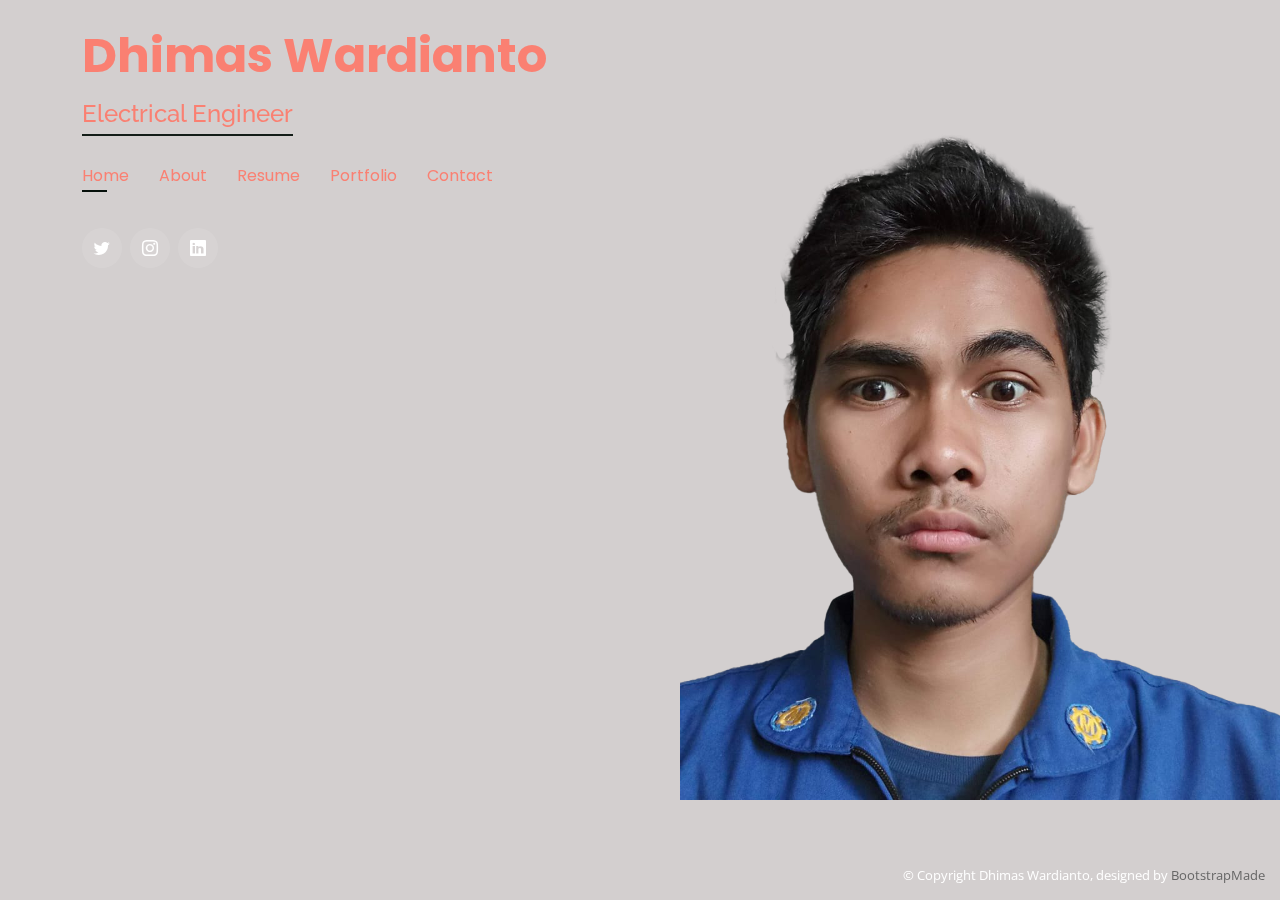
<file: index.html>
<!DOCTYPE html>
<html lang="en">

<head>
  <meta charset="utf-8">
  <meta content="width=device-width, initial-scale=1.0" name="viewport">

  <title>Dhimas Wardianto</title>
  <meta content="" name="description">
  <meta content="" name="keywords">

  <!-- Favicons -->
  <link href="assets/img/favicon.png" rel="icon">
  <link href="assets/img/apple-touch-icon.png" rel="apple-touch-icon">

  <!-- Google Fonts -->
  <link href="https://fonts.googleapis.com/css?family=Open+Sans:300,300i,400,400i,600,600i,700,700i|Raleway:300,300i,400,400i,500,500i,600,600i,700,700i|Poppins:300,300i,400,400i,500,500i,600,600i,700,700i" rel="stylesheet">

  <!-- Vendor CSS Files -->
  <link href="assets/vendor/bootstrap/css/bootstrap.min.css" rel="stylesheet">
  <link href="assets/vendor/bootstrap-icons/bootstrap-icons.css" rel="stylesheet">
  <link href="assets/vendor/boxicons/css/boxicons.min.css" rel="stylesheet">
  <link href="assets/vendor/glightbox/css/glightbox.min.css" rel="stylesheet">
  <link href="assets/vendor/remixicon/remixicon.css" rel="stylesheet">
  <link href="assets/vendor/swiper/swiper-bundle.min.css" rel="stylesheet">

  <!-- Template Main CSS File -->
  <link href="assets/css/style.css" rel="stylesheet">

  <!-- =======================================================
  * Template Name: Personal
  * Updated: Sep 18 2023 with Bootstrap v5.3.2
  * Template URL: https://bootstrapmade.com/personal-free-resume-bootstrap-template/
  * Author: BootstrapMade.com
  * License: https://bootstrapmade.com/license/
  ======================================================== -->
</head>

<body>

  <!-- ======= Header ======= -->
  <header id="header">
    <div class="container">

      <h1><a href="index.html">Dhimas Wardianto</a></h1>
      <!-- Uncomment below if you prefer to use an image logo -->
      <!-- <a href="index.html" class="mr-auto"><img src="assets/img/logo.png" alt="" class="img-fluid"></a> -->
      <h2><span>Electrical Engineer</span></h2>

      <nav id="navbar" class="navbar">
        <ul>
          <li><a class="nav-link active" href="#header">Home</a></li>
          <li><a class="nav-link" href="#about">About</a></li>
          <li><a class="nav-link" href="#resume">Resume</a></li>
          <!-- <li><a class="nav-link" href="#services">Services</a></li> -->
          <li><a class="nav-link" href="#portfolio">Portfolio</a></li>
          <li><a class="nav-link" href="#contact">Contact</a></li>
        </ul>
        <i class="bi bi-list mobile-nav-toggle"></i>
      </nav><!-- .navbar -->

      <div class="social-links">
        <a href="https://twitter.com/dhmswrdnt" class="twitter"><i class="bi bi-twitter"></i></a>
        <!-- <a href="#" class="facebook"><i class="bi bi-facebook"></i></a> -->
        <a href="assets/img/CVDhimas.pdf" class="instagram"><i class="bi bi-instagram"></i></a>
        <a href="https://www.linkedin.com/in/dhimas-wardianto-71ab6b266/" class="linkedin"><i class="bi bi-linkedin"></i></a>
      </div>

    </div>
  </header><!-- End Header -->

  <!-- ======= About Section ======= -->
  <section id="about" class="about">

    <!-- ======= About Me ======= -->
    <div class="about-me container">

      <div class="section-title">
        <h2>About</h2>
        <p>Learn more about me</p>
      </div>

      <div class="row">
        <div class="col-lg-4" data-aos="fade-right">
          <img src="assets/img/me.png" class="img-fluid" alt="">
        </div>
        <div class="col-lg-8 pt-4 pt-lg-0 content" data-aos="fade-left">
          <h3>Electrical Engineer</h3>
          <p class="fst-italic">
            Aspiring Electrical Engineer seeking a challenging position to apply my academic knowledge, hands-on experience, and passion for innovation in the field of electrical engineering.
          </p>
          <div class="row">
            <div class="col-lg-6">
              <ul>
                <li><i class="bi bi-chevron-right"></i> <strong>Birthday:</strong> <span>17 June 1997</span></li>
                <!-- <li><i class="bi bi-chevron-right"></i> <strong>Website:</strong> <span>www.example.com</span></li> -->
                <li><i class="bi bi-chevron-right"></i> <strong>Phone:</strong> <span>+6285155406086</span></li>
                <li><i class="bi bi-chevron-right"></i> <strong>City:</strong> <span>Depok, West java, INA</span></li>
              </ul>
            </div>
            <div class="col-lg-6">
              <ul>
                <!-- <li><i class="bi bi-chevron-right"></i> <strong>Age:</strong> <span>30</span></li> -->
              I value teamwork and effective communication, having collaborated in multidisciplinary teams. Eager to adapt and learn, I stay updated on the latest advancements in electrical engineering. Committed to professional growth, I have [attended workshops or obtained certifications]. I am excited about applying my skills to real-world projects, contributing to innovation, and evolving as a junior electrical engineer." Feel free to personalize it further to better match your experiences and style!.
              </ul>
            </div>
          </div>
        
        </div>
      </div>

    </div><!-- End About Me -->

    <!-- ======= Counts ======= -->
    <!-- <div class="counts container">

      <div class="row">

        <div class="col-lg-3 col-md-6">
          <div class="count-box">
            <i class="bi bi-emoji-smile"></i>
            <span data-purecounter-start="0" data-purecounter-end="232" data-purecounter-duration="1" class="purecounter"></span>
            <p>Happy Clients</p>
          </div>
        </div>

        <div class="col-lg-3 col-md-6 mt-5 mt-md-0">
          <div class="count-box">
            <i class="bi bi-journal-richtext"></i>
            <span data-purecounter-start="0" data-purecounter-end="521" data-purecounter-duration="1" class="purecounter"></span>
            <p>Projects</p>
          </div>
        </div>

        <div class="col-lg-3 col-md-6 mt-5 mt-lg-0">
          <div class="count-box">
            <i class="bi bi-headset"></i>
            <span data-purecounter-start="0" data-purecounter-end="1463" data-purecounter-duration="1" class="purecounter"></span>
            <p>Hours Of Support</p>
          </div>
        </div>

        <div class="col-lg-3 col-md-6 mt-5 mt-lg-0">
          <div class="count-box">
            <i class="bi bi-award"></i>
            <span data-purecounter-start="0" data-purecounter-end="24" data-purecounter-duration="1" class="purecounter"></span>
            <p>Awards</p>
          </div>
        </div>

      </div>

    </div>End Counts -->

    <!-- ======= Skills  ======= -->
    <div class="skills container">

      <div class="section-title">
        <h2>Skills</h2>
      </div>

      <div class="row skills-content">

        <div class="col-lg-6">

          <div class="progress">
            <span class="skill">HTML <i class="val">70%</i></span>
            <div class="progress-bar-wrap">
              <div class="progress-bar" role="progressbar" aria-valuenow="70" aria-valuemin="0" aria-valuemax="100"></div>
            </div>
          </div>

          <div class="progress">
            <span class="skill">CSS <i class="val">65%</i></span>
            <div class="progress-bar-wrap">
              <div class="progress-bar" role="progressbar" aria-valuenow="65" aria-valuemin="0" aria-valuemax="100"></div>
            </div>
          </div>

          <div class="progress">
            <span class="skill">JavaScript <i class="val">65%</i></span>
            <div class="progress-bar-wrap">
              <div class="progress-bar" role="progressbar" aria-valuenow="65" aria-valuemin="0" aria-valuemax="100"></div>
            </div>
          </div>

        </div>

        <div class="col-lg-6">

          <div class="progress">
            <span class="skill">SolidWorks <i class="val">70%</i></span>
            <div class="progress-bar-wrap">
              <div class="progress-bar" role="progressbar" aria-valuenow="70" aria-valuemin="0" aria-valuemax="100"></div>
            </div>
          </div>

          <div class="progress">
            <span class="skill">SCADA <i class="val">70%</i></span>
            <div class="progress-bar-wrap">
              <div class="progress-bar" role="progressbar" aria-valuenow="70" aria-valuemin="0" aria-valuemax="100"></div>
            </div>
          </div>

          <div class="progress">
            <span class="skill">Photoshop <i class="val">55%</i></span>
            <div class="progress-bar-wrap">
              <div class="progress-bar" role="progressbar" aria-valuenow="55" aria-valuemin="0" aria-valuemax="100"></div>
            </div>
          </div>

        </div>

      </div>

    </div><!-- End Skills -->

    <!-- ======= Interests ======= -->
    <!-- <div class="interests container">

      <div class="section-title">
        <h2>Interests</h2>
      </div>

      <div class="row">
        <div class="col-lg-3 col-md-4">
          <div class="icon-box">
            <i class="ri-store-line" style="color: #ffbb2c;"></i>
            <h3>Lorem Ipsum</h3>
          </div>
        </div>
        <div class="col-lg-3 col-md-4 mt-4 mt-md-0">
          <div class="icon-box">
            <i class="ri-bar-chart-box-line" style="color: #5578ff;"></i>
            <h3>Dolor Sitema</h3>
          </div>
        </div>
        <div class="col-lg-3 col-md-4 mt-4 mt-md-0">
          <div class="icon-box">
            <i class="ri-calendar-todo-line" style="color: #e80368;"></i>
            <h3>Sed perspiciatis</h3>
          </div>
        </div>
        <div class="col-lg-3 col-md-4 mt-4 mt-lg-0">
          <div class="icon-box">
            <i class="ri-paint-brush-line" style="color: #e361ff;"></i>
            <h3>Magni Dolores</h3>
          </div>
        </div>
        <div class="col-lg-3 col-md-4 mt-4">
          <div class="icon-box">
            <i class="ri-database-2-line" style="color: #47aeff;"></i>
            <h3>Nemo Enim</h3>
          </div>
        </div>
        <div class="col-lg-3 col-md-4 mt-4">
          <div class="icon-box">
            <i class="ri-gradienter-line" style="color: #ffa76e;"></i>
            <h3>Eiusmod Tempor</h3>
          </div>
        </div>
        <div class="col-lg-3 col-md-4 mt-4">
          <div class="icon-box">
            <i class="ri-file-list-3-line" style="color: #11dbcf;"></i>
            <h3>Midela Teren</h3>
          </div>
        </div>
        <div class="col-lg-3 col-md-4 mt-4">
          <div class="icon-box">
            <i class="ri-price-tag-2-line" style="color: #4233ff;"></i>
            <h3>Pira Neve</h3>
          </div>
        </div>
        <div class="col-lg-3 col-md-4 mt-4">
          <div class="icon-box">
            <i class="ri-anchor-line" style="color: #b2904f;"></i>
            <h3>Dirada Pack</h3>
          </div>
        </div>
        <div class="col-lg-3 col-md-4 mt-4">
          <div class="icon-box">
            <i class="ri-disc-line" style="color: #b20969;"></i>
            <h3>Moton Ideal</h3>
          </div>
        </div>
        <div class="col-lg-3 col-md-4 mt-4">
          <div class="icon-box">
            <i class="ri-base-station-line" style="color: #ff5828;"></i>
            <h3>Verdo Park</h3>
          </div>
        </div>
        <div class="col-lg-3 col-md-4 mt-4">
          <div class="icon-box">
            <i class="ri-fingerprint-line" style="color: #29cc61;"></i>
            <h3>Flavor Nivelanda</h3>
          </div>
        </div>
      </div>

    </div> -->
    <!-- End Interests -->

    <!-- ======= Testimonials ======= -->
    <!-- <div class="testimonials container">

      <div class="section-title">
        <h2>Testimonials</h2>
      </div>

      <div class="testimonials-slider swiper" data-aos="fade-up" data-aos-delay="100">
        <div class="swiper-wrapper">

          <div class="swiper-slide">
            <div class="testimonial-item">
              <p>
                <i class="bx bxs-quote-alt-left quote-icon-left"></i>
                Proin iaculis purus consequat sem cure digni ssim donec porttitora entum suscipit rhoncus. Accusantium quam, ultricies eget id, aliquam eget nibh et. Maecen aliquam, risus at semper.
                <i class="bx bxs-quote-alt-right quote-icon-right"></i>
              </p>
              <img src="assets/img/testimonials/testimonials-1.jpg" class="testimonial-img" alt="">
              <h3>Saul Goodman</h3>
              <h4>Ceo &amp; Founder</h4>
            </div>
          </div><!-- End testimonial item -->

          <!-- <div class="swiper-slide">
            <div class="testimonial-item">
              <p>
                <i class="bx bxs-quote-alt-left quote-icon-left"></i>
                Export tempor illum tamen malis malis eram quae irure esse labore quem cillum quid cillum eram malis quorum velit fore eram velit sunt aliqua noster fugiat irure amet legam anim culpa.
                <i class="bx bxs-quote-alt-right quote-icon-right"></i>
              </p>
              <img src="assets/img/testimonials/testimonials-2.jpg" class="testimonial-img" alt="">
              <h3>Sara Wilsson</h3>
              <h4>Designer</h4>
            </div>
          </div><!-- End testimonial item -->

          <!-- <div class="swiper-slide">
            <div class="testimonial-item">
              <p>
                <i class="bx bxs-quote-alt-left quote-icon-left"></i>
                Enim nisi quem export duis labore cillum quae magna enim sint quorum nulla quem veniam duis minim tempor labore quem eram duis noster aute amet eram fore quis sint minim.
                <i class="bx bxs-quote-alt-right quote-icon-right"></i>
              </p>
              <img src="assets/img/testimonials/testimonials-3.jpg" class="testimonial-img" alt="">
              <h3>Jena Karlis</h3>
              <h4>Store Owner</h4>
            </div> -->
          <!-- </div> -->
          <!-- End testimonial item -->

          <!-- <div class="swiper-slide">
            <div class="testimonial-item">
              <p>
                <i class="bx bxs-quote-alt-left quote-icon-left"></i>
                Fugiat enim eram quae cillum dolore dolor amet nulla culpa multos export minim fugiat minim velit minim dolor enim duis veniam ipsum anim magna sunt elit fore quem dolore labore illum veniam.
                <i class="bx bxs-quote-alt-right quote-icon-right"></i>
              </p>
              <img src="assets/img/testimonials/testimonials-4.jpg" class="testimonial-img" alt="">
              <h3>Matt Brandon</h3>
              <h4>Freelancer</h4>
            </div>
          </div> -->
          <!-- End testimonial item -->

          <!-- <div class="swiper-slide">
            <div class="testimonial-item">
              <p>
                <i class="bx bxs-quote-alt-left quote-icon-left"></i>
                Quis quorum aliqua sint quem legam fore sunt eram irure aliqua veniam tempor noster veniam enim culpa labore duis sunt culpa nulla illum cillum fugiat legam esse veniam culpa fore nisi cillum quid.
                <i class="bx bxs-quote-alt-right quote-icon-right"></i>
              </p>
              <img src="assets/img/testimonials/testimonials-5.jpg" class="testimonial-img" alt="">
              <h3>John Larson</h3>
              <h4>Entrepreneur</h4>
            </div>
          </div> -->
          <!-- End testimonial item -->

        <!-- </div>
        <div class="swiper-pagination"></div>
      </div>

      <div class="owl-carousel testimonials-carousel">

      </div>

    </div> -->
    <!-- End Testimonials  -->

  </section><!-- End About Section -->

  <!-- ======= Resume Section ======= -->
  <section id="resume" class="resume">
    <div class="container">

      <div class="section-title">
        <h2>Resume</h2>
        <p>Check My Resume</p>
      </div>

      <div class="row">
        <div class="col-lg-6">
          <h3 class="resume-title">Sumary</h3>
          <div class="resume-item pb-0">
            <h4>Dhimas Wardianto Indra Wijaya</h4>
            <p><em>Seeking to work in a challenging environment whereby I can leverage my skills, and knowledge in coordinating construction, installation, maintenance, documentation, and testing activities. Looking to leverage my knowledge and experience into a role as Electrical Engineer</em></p>
            <p>
            <ul>
              <li>Depok, West Java, INA</li>
              <li>+6285155406086</li>
              <li>dhimaswardianto@gmail.com</li>
            </ul>
            </p>
          </div>

          <h3 class="resume-title">Education</h3>
          <div class="resume-item">
            <h4>BACHELOR OF ELECTRICAL ENGINEER</h4>
            <h5>2015 - 2020</h5>
            <p><em>Nurtanio university, Bandung, West Java, INA</em></p>
            <p><ul>
              <li>Assisted in the design and testing of electrical circuits for consumer electronics products.</li>
              <li>Collaborated with senior engineers to troubleshoot and debug circuit issues.</li>
              <li>Conducted experiments to evaluate the performance of new components and technologies.</li>
              <li>Basic maintenance Aircraft</li>
            </ul></p>
          </div>
          <div class="resume-item">
            <h4>ELECTRICIAN OF AVIATION ELECTRONIC</h4>
            <h5>2012 - 2015</h5>
            <p><em>Vocational School of Penerbangan Angkasa, Bogor, West Java, INA</em></p>
            <p>
              <ul>
                <li>Relevant Coursework: Power Systems, Electronics, Digital Signal Processing</li>
                <li>Senior Project: Design and Implementation of a Low-Power Microcontroller-Based Home Automation System</li>
              </ul>
            </p>
          </div>
        </div>
        <div class="col-lg-6">
          <h3 class="resume-title">Experience</h3>
          <div class="resume-item">
            <h4>JUNIOR ENGINEER</h4>
            <h5>2022 - Present</h5>
            <p><em>Cianjur, west java, INA </em></p>
            <p>
            <ul>
              <li>Preventive maintenance of level 1 and 2 power supplies, TP and SCADA.</li>
              <li>Systematic observation accompanied by technical analysis to ensure the functioning of production equipment. </li>
              <li>Prepared reports, presentations, manuals and specifications asset management documents.</li>
            </ul>
            </p>
          </div>
          <div class="resume-item">
            <h4>INTERN ENGINEER</h4>
            <h5>July 2018 - August 2018</h5>
            <p><em>Pangandaran,West Java, INA</em></p>
            <p>
            <ul>
              <li>Inspection and maintenance of aircraft turbo prop engines.</li>
              <li>Check and repair flight instruments</li>
              <li>Assisted seniors with throughput enhancement efforts by correctly diagnosing and correcting issues affecting performance</li>
            </ul>
            </p>
          </div>
        </div>
      </div>

    </div>
  </section><!-- End Resume Section -->

  <!-- ======= Services Section ======= -->
  <!-- <section id="services" class="services">
    <div class="container">

      <div class="section-title">
        <h2>Services</h2>
        <p>My Services</p>
      </div>

      <div class="row">
        <div class="col-lg-4 col-md-6 d-flex align-items-stretch">
          <div class="icon-box">
            <div class="icon"><i class="bx bxl-dribbble"></i></div>
            <h4><a href="">Lorem Ipsum</a></h4>
            <p>Voluptatum deleniti atque corrupti quos dolores et quas molestias excepturi</p>
          </div>
        </div>

        <div class="col-lg-4 col-md-6 d-flex align-items-stretch mt-4 mt-md-0">
          <div class="icon-box">
            <div class="icon"><i class="bx bx-file"></i></div>
            <h4><a href="">Sed ut perspiciatis</a></h4>
            <p>Duis aute irure dolor in reprehenderit in voluptate velit esse cillum dolore</p>
          </div>
        </div>

        <div class="col-lg-4 col-md-6 d-flex align-items-stretch mt-4 mt-lg-0">
          <div class="icon-box">
            <div class="icon"><i class="bx bx-tachometer"></i></div>
            <h4><a href="">Magni Dolores</a></h4>
            <p>Excepteur sint occaecat cupidatat non proident, sunt in culpa qui officia</p>
          </div>
        </div>

        <div class="col-lg-4 col-md-6 d-flex align-items-stretch mt-4">
          <div class="icon-box">
            <div class="icon"><i class="bx bx-world"></i></div>
            <h4><a href="">Nemo Enim</a></h4>
            <p>At vero eos et accusamus et iusto odio dignissimos ducimus qui blanditiis</p>
          </div>
        </div>

        <div class="col-lg-4 col-md-6 d-flex align-items-stretch mt-4">
          <div class="icon-box">
            <div class="icon"><i class="bx bx-slideshow"></i></div>
            <h4><a href="">Dele cardo</a></h4>
            <p>Quis consequatur saepe eligendi voluptatem consequatur dolor consequuntur</p>
          </div>
        </div>

        <div class="col-lg-4 col-md-6 d-flex align-items-stretch mt-4">
          <div class="icon-box">
            <div class="icon"><i class="bx bx-arch"></i></div>
            <h4><a href="">Divera don</a></h4>
            <p>Modi nostrum vel laborum. Porro fugit error sit minus sapiente sit aspernatur</p>
          </div>
        </div>

      </div>

    </div>
  </section> -->
  <!-- End Services Section -->

  <!-- ======= Portfolio Section ======= -->
  <section id="portfolio" class="portfolio">
    <div class="container">

      <div class="section-title">
        <h2>Portfolio</h2>
        <p>My Works</p>
      </div>

      <div class="row">
        <div class="col-lg-12 d-flex justify-content-center">
          <ul id="portfolio-flters">
            <li data-filter="*" class="filter-active">All</li>
            <li data-filter=".filter-app">Project</li>
            <!-- <li data-filter=".filter-card">App</li> -->
            <li data-filter=".filter-web">Web</li>
          </ul>
        </div>
      </div>

      <div class="row portfolio-container">

        <div class="col-lg-4 col-md-6 portfolio-item filter-app">
          <div class="portfolio-wrap">
            <img src="assets/img/portfolio/portfolio-1.jpg" class="img-fluid" alt="">
            <div class="portfolio-info">
              <h4>Project 1</h4>
              <p>MegaOhmmetter</p>
              <div class="portfolio-links">
                <a href="/assets/img/portfolio/portfolio-details-1.jpg" data-gallery="portfolioGallery" class="portfolio-lightbox" title=""><i class="bx bx-plus"></i></a>
                <!-- <a href="portfolio-details.html" data-gallery="portfolioDetailsGallery" data-glightbox="type: external" class="portfolio-details-lightbox" title="Portfolio Details"><i class="bx bx-link"></i></a> -->
              </div>
            </div>
          </div>
        </div>

        <!-- <div class="col-lg-4 col-md-6 portfolio-item filter-web">
          <div class="portfolio-wrap">
            <img src="assets/img/portfolio/portfolio-2.jpg" class="img-fluid" alt="">
            <div class="portfolio-info">
              <h4>Web 3</h4>
              <p>Web</p>
              <div class="portfolio-links">
                <a href="assets/img/portfolio/portfolio-2.jpg" data-gallery="portfolioGallery" class="portfolio-lightbox" title="Web 3"><i class="bx bx-plus"></i></a>
                <a href="portfolio-details.html" data-gallery="portfolioDetailsGallery" data-glightbox="type: external" class="portfolio-details-lightbox" title="Portfolio Details"><i class="bx bx-link"></i></a>
              </div>
            </div>
          </div>
        </div> -->

        <div class="col-lg-4 col-md-6 portfolio-item filter-app">
          <div class="portfolio-wrap">
            <img src="assets/img/portfolio/portfolio-3.jpg" class="img-fluid" alt="">
            <div class="portfolio-info">
              <h4>project 2</h4>
              <p>Video Recorder</p>
              <div class="portfolio-links">
                <a href="assets/img/portfolio/Picture3.jpg" data-gallery="portfolioGallery" class="portfolio-lightbox" title="App 2"><i class="bx bx-plus"></i></a>
                <!-- <a href="portfolio-details.html" data-gallery="portfolioDetailsGallery" data-glightbox="type: external" class="portfolio-details-lightbox" title="Portfolio Details"><i class="bx bx-link"></i></a> -->
              </div>
            </div>
          </div>
        </div>

        <!-- <div class="col-lg-4 col-md-6 portfolio-item filter-card">
          <div class="portfolio-wrap">
            <img src="assets/img/portfolio/portfolio-4.jpg" class="img-fluid" alt="">
            <div class="portfolio-info">
              <h4>Card 2</h4>
              <p>Card</p>
              <div class="portfolio-links">
                <a href="assets/img/portfolio/portfolio-4.jpg" data-gallery="portfolioGallery" class="portfolio-lightbox" title="Card 2"><i class="bx bx-plus"></i></a>
                <a href="portfolio-details.html" data-gallery="portfolioDetailsGallery" data-glightbox="type: external" class="portfolio-details-lightbox" title="Portfolio Details"><i class="bx bx-link"></i></a>
              </div>
            </div>
          </div>
        </div> -->

        <!-- <div class="col-lg-4 col-md-6 portfolio-item filter-web">
          <div class="portfolio-wrap">
            <img src="assets/img/portfolio/portfolio-5.jpg" class="img-fluid" alt="">
            <div class="portfolio-info">
              <h4>Web 2</h4>
              <p>Web</p>
              <div class="portfolio-links">
                <a href="assets/img/portfolio/portfolio-5.jpg" data-gallery="portfolioGallery" class="portfolio-lightbox" title="Web 2"><i class="bx bx-plus"></i></a> -->
                <!-- <a href="portfolio-details.html" data-gallery="portfolioDetailsGallery" data-glightbox="type: external" class="portfolio-details-lightbox" title="Portfolio Details"><i class="bx bx-link"></i></a> -->
              </div>
            </div>
          </div>
        </div>

        <!-- <div class="col-lg-4 col-md-6 portfolio-item filter-app">
          <div class="portfolio-wrap">
            <img src="assets/img/portfolio/portfolio-6.jpg" class="img-fluid" alt="">
            <div class="portfolio-info">
              <h4>App 3</h4>
              <p>App</p>
              <div class="portfolio-links">
                <a href="assets/img/portfolio/portfolio-6.jpg" data-gallery="portfolioGallery" class="portfolio-lightbox" title="App 3"><i class="bx bx-plus"></i></a>
                <a href="portfolio-details.html" data-gallery="portfolioDetailsGallery" data-glightbox="type: external" class="portfolio-details-lightbox" title="Portfolio Details"><i class="bx bx-link"></i></a>
              </div>
            </div>
          </div>
        </div>

        <div class="col-lg-4 col-md-6 portfolio-item filter-card">
          <div class="portfolio-wrap">
            <img src="assets/img/portfolio/portfolio-7.jpg" class="img-fluid" alt="">
            <div class="portfolio-info">
              <h4>Card 1</h4>
              <p>Card</p>
              <div class="portfolio-links">
                <a href="assets/img/portfolio/portfolio-7.jpg" data-gallery="portfolioGallery" class="portfolio-lightbox" title="Card 1"><i class="bx bx-plus"></i></a>
                <a href="portfolio-details.html" data-gallery="portfolioDetailsGallery" data-glightbox="type: external" class="portfolio-details-lightbox" title="Portfolio Details"><i class="bx bx-link"></i></a>
              </div>
            </div>
          </div>
        </div>

        <div class="col-lg-4 col-md-6 portfolio-item filter-card">
          <div class="portfolio-wrap">
            <img src="assets/img/portfolio/portfolio-8.jpg" class="img-fluid" alt="">
            <div class="portfolio-info">
              <h4>Card 3</h4>
              <p>Card</p>
              <div class="portfolio-links">
                <a href="assets/img/portfolio/portfolio-8.jpg" data-gallery="portfolioGallery" class="portfolio-lightbox" title="Card 3"><i class="bx bx-plus"></i></a>
                <a href="portfolio-details.html" data-gallery="portfolioDetailsGallery" data-glightbox="type: external" class="portfolio-details-lightbox" title="Portfolio Details"><i class="bx bx-link"></i></a>
              </div>
            </div>
          </div>
        </div>

        <div class="col-lg-4 col-md-6 portfolio-item filter-web">
          <div class="portfolio-wrap">
            <img src="assets/img/portfolio/portfolio-9.jpg" class="img-fluid" alt="">
            <div class="portfolio-info">
              <h4>Web 3</h4>
              <p>Web</p>
              <div class="portfolio-links">
                <a href="assets/img/portfolio/portfolio-9.jpg" data-gallery="portfolioGallery" class="portfolio-lightbox" title="Web 3"><i class="bx bx-plus"></i></a>
                <a href="portfolio-details.html" data-gallery="portfolioDetailsGallery" data-glightbox="type: external" class="portfolio-details-lightbox" title="Portfolio Details"><i class="bx bx-link"></i></a>
              </div>
            </div>
          </div>
        </div> -->

      </div>

    </div>
  </section>
  <!-- End Portfolio Section -->

  <!-- ======= Contact Section ======= -->
  <section id="contact" class="contact">
    <div class="container">

      <div class="section-title">
        <h2>Contact</h2>
        <p>Contact Me</p>
      </div>

      <div class="row mt-2">

        <div class="col-md-6 d-flex align-items-stretch">
          <div class="info-box">
            <i class="bx bx-map"></i>
            <h3>My Address</h3>
            <p>Depok,West Java 16431</p>
          </div>
        </div>

        <!-- <div class="col-md-6 mt-4 mt-md-0 d-flex align-items-stretch">
          <div class="info-box">
            <i class="bx bx-share-alt"></i> -->
            <!-- <h3>Social Profiles</h3> -->
            <!-- <div class="social-links">
              <a href="#" class="twitter"><i class="bi bi-twitter"></i></a>
              <a href="#" class="facebook"><i class="bi bi-facebook"></i></a>
              <a href="#" class="instagram"><i class="bi bi-instagram"></i></a>
              <a href="#" class="google-plus"><i class="bi bi-skype"></i></a>
              <a href="#" class="linkedin"><i class="bi bi-linkedin"></i></a>
            </div>
          </div>
        </div> -->

        <div class="col-md-6 mt-4 d-flex align-items-stretch">
          <div class="info-box">
            <i class="bx bx-envelope"></i>
            <h3>Email Me</h3>
            <p>dhimaswardianto@gmail.com</p>
          </div>
        </div>
        <div class="col-md-6 mt-4 d-flex align-items-stretch">
          <div class="info-box">
            <i class="bx bx-phone-call"></i>
            <h3>Call Me</h3>
            <p>+6285155406086</p>
          </div>
        </div>
      </div>

      <!-- <form action="forms/contact.php" method="post" role="form" class="php-email-form mt-4">
        <div class="row">
          <div class="col-md-6 form-group">
            <input type="text" name="name" class="form-control" id="name" placeholder="Your Name" required>
          </div>
          <div class="col-md-6 form-group mt-3 mt-md-0">
            <input type="email" class="form-control" name="email" id="email" placeholder="Your Email" required>
          </div>
        </div>
        <div class="form-group mt-3">
          <input type="text" class="form-control" name="subject" id="subject" placeholder="Subject" required>
        </div>
        <div class="form-group mt-3">
          <textarea class="form-control" name="message" rows="5" placeholder="Message" required></textarea>
        </div>
        <div class="my-3">
          <div class="loading">Loading</div>
          <div class="error-message"></div>
          <div class="sent-message">Your message has been sent. Thank you!</div>
        </div>
        <div class="text-center"><button type="submit">Send Message</button></div>
      </form>

    </div> -->
  </section><!-- End Contact Section -->

  <div class="credits">
    <!-- All the links in the footer should remain intact. -->
    <!-- You can delete the links only if you purchased the pro version. -->
    <!-- Licensing information: https://bootstrapmade.com/license/ -->
    <!-- Purchase the pro version with working PHP/AJAX contact form: https://bootstrapmade.com/personal-free-resume-bootstrap-template/ -->
    © Copyright Dhimas Wardianto, designed by <a href="https://bootstrapmade.com/">BootstrapMade</a>
  </div>

  <!-- Vendor JS Files -->
  <script src="assets/vendor/purecounter/purecounter_vanilla.js"></script>
  <script src="assets/vendor/bootstrap/js/bootstrap.bundle.min.js"></script>
  <script src="assets/vendor/glightbox/js/glightbox.min.js"></script>
  <script src="assets/vendor/isotope-layout/isotope.pkgd.min.js"></script>
  <script src="assets/vendor/swiper/swiper-bundle.min.js"></script>
  <script src="assets/vendor/waypoints/noframework.waypoints.js"></script>
  <script src="assets/vendor/php-email-form/validate.js"></script>

  <!-- Template Main JS File -->
  <script src="assets/js/main.js"></script>

</body>

</html>
</file>
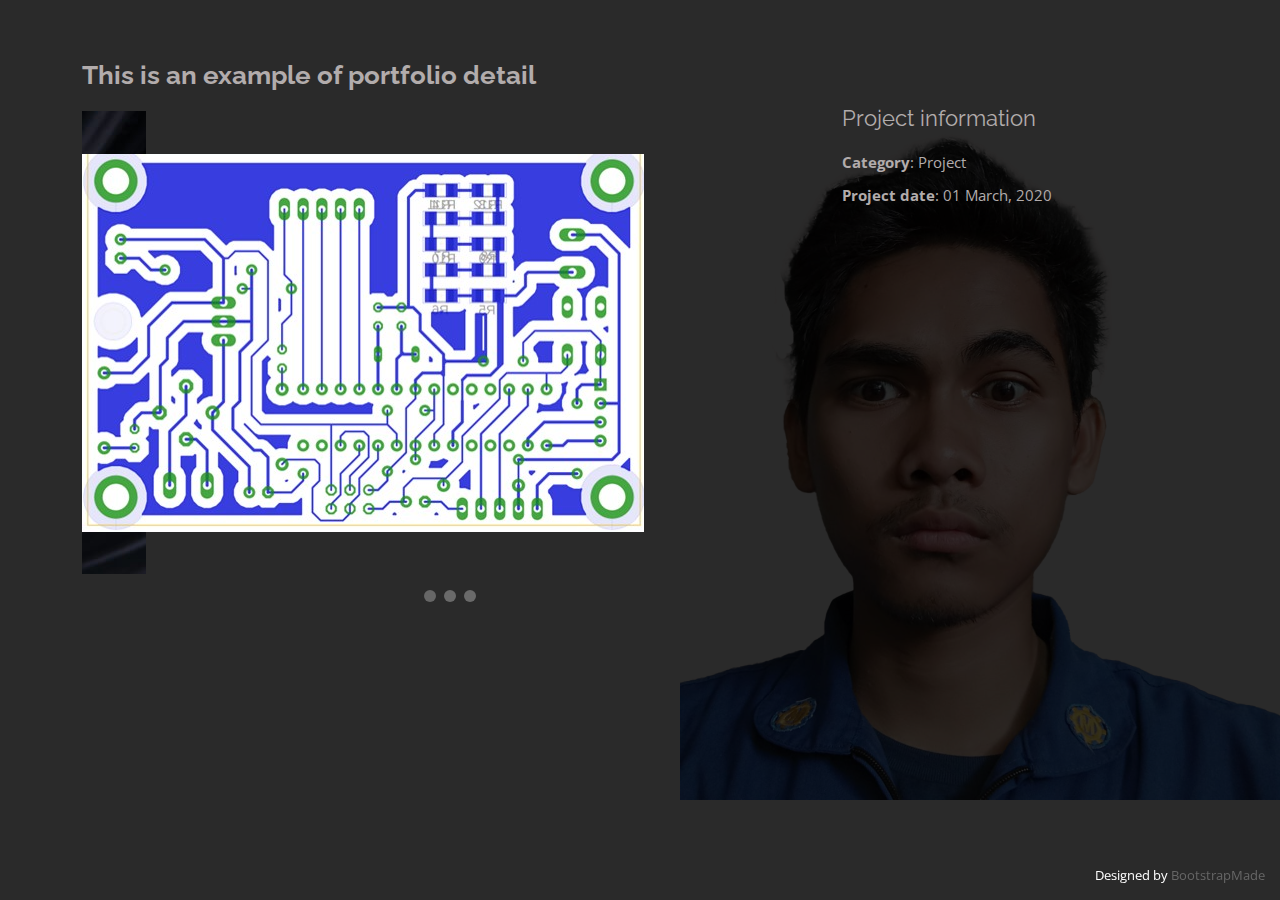
<file: portfolio-details.html>
<!DOCTYPE html>
<html lang="en">
  <head>
    <meta charset="utf-8" />
    <meta content="width=device-width, initial-scale=1.0" name="viewport" />

    <title>Portfolio Details - Personal Bootstrap Template</title>
    <meta content="" name="description" />
    <meta content="" name="keywords" />

    <!-- Favicons -->
    <link href="assets/img/favicon.png" rel="icon" />
    <link href="assets/img/apple-touch-icon.png" rel="apple-touch-icon" />

    <!-- Google Fonts -->
    <link
      href="https://fonts.googleapis.com/css?family=Open+Sans:300,300i,400,400i,600,600i,700,700i|Raleway:300,300i,400,400i,500,500i,600,600i,700,700i|Poppins:300,300i,400,400i,500,500i,600,600i,700,700i"
      rel="stylesheet"
    />

    <!-- Vendor CSS Files -->
    <link
      href="assets/vendor/bootstrap/css/bootstrap.min.css"
      rel="stylesheet"
    />
    <link
      href="assets/vendor/bootstrap-icons/bootstrap-icons.css"
      rel="stylesheet"
    />
    <link href="assets/vendor/boxicons/css/boxicons.min.css" rel="stylesheet" />
    <link
      href="assets/vendor/glightbox/css/glightbox.min.css"
      rel="stylesheet"
    />
    <link href="assets/vendor/remixicon/remixicon.css" rel="stylesheet" />
    <link href="assets/vendor/swiper/swiper-bundle.min.css" rel="stylesheet" />

    <!-- Template Main CSS File -->
    <link href="assets/css/style.css" rel="stylesheet" />

    <!-- =======================================================
  * Template Name: Personal
  * Updated: Sep 18 2023 with Bootstrap v5.3.2
  * Template URL: https://bootstrapmade.com/personal-free-resume-bootstrap-template/
  * Author: BootstrapMade.com
  * License: https://bootstrapmade.com/license/
  ======================================================== -->
  </head>

  <body>
    <main id="main">
      <!-- ======= Portfolio Details ======= -->
      <div id="portfolio-details" class="portfolio-details">
        <div class="container">
          <div class="row">
            <div class="col-lg-8">
              <h2 class="portfolio-title">
                This is an example of portfolio detail
              </h2>

              <div class="portfolio-details-slider swiper">
                <div class="swiper-wrapper align-items-center">
                  <div class="swiper-slide">
                    <img
                      src="assets/img/portfolio/portfolio-details-1.jpg"
                      alt=""
                    />
                  </div>

                  <div class="swiper-slide">
                    <img
                      src="assets/img/portfolio/portfolio-details-2.jpg"
                      alt=""
                    />
                  </div>

                  <div class="swiper-slide">
                    <img
                      src="assets/img/portfolio/portfolio-details-3.jpg"
                      alt=""
                    />
                  </div>
                </div>
                <div class="swiper-pagination"></div>
              </div>
            </div>

            <div class="col-lg-4 portfolio-info">
              <h3>Project information</h3>
              <ul>
                <li><strong>Category</strong>: Project</li>
                <!-- <li><strong>Client</strong>: ASU Company</li> -->
                <li><strong>Project date</strong>: 01 March, 2020</li>
                <li>
                  <!-- <strong>Project URL</strong>: <a href="#">www.example.com</a> -->
                </li>
              </ul>

              <p></p>
            </div>
          </div>
        </div>
      </div>
      <!-- End Portfolio Details -->
    </main>
    <!-- End #main -->

    <div class="credits">
      <!-- All the links in the footer should remain intact. -->
      <!-- You can delete the links only if you purchased the pro version. -->
      <!-- Licensing information: https://bootstrapmade.com/license/ -->
      <!-- Purchase the pro version with working PHP/AJAX contact form: https://bootstrapmade.com/personal-free-resume-bootstrap-template/ -->
      Designed by <a href="https://bootstrapmade.com/">BootstrapMade</a>
    </div>

    <!-- Vendor JS Files -->
    <script src="assets/vendor/purecounter/purecounter_vanilla.js"></script>
    <script src="assets/vendor/bootstrap/js/bootstrap.bundle.min.js"></script>
    <script src="assets/vendor/glightbox/js/glightbox.min.js"></script>
    <script src="assets/vendor/isotope-layout/isotope.pkgd.min.js"></script>
    <script src="assets/vendor/swiper/swiper-bundle.min.js"></script>
    <script src="assets/vendor/waypoints/noframework.waypoints.js"></script>
    <script src="assets/vendor/php-email-form/validate.js"></script>

    <!-- Template Main JS File -->
    <script src="assets/js/main.js"></script>
  </body>
</html>
</file>
<file: assets/css/style.css>
/**
* Template Name: Personal
* Updated: Sep 18 2023 with Bootstrap v5.3.2
* Template URL: https://bootstrapmade.com/personal-free-resume-bootstrap-template/
* Author: BootstrapMade.com
* License: https://bootstrapmade.com/license/
*/

/*--------------------------------------------------------------
# General
--------------------------------------------------------------*/
body {
  font-family: "Open Sans", sans-serif;
  background-color: #524949;
  color: #b2acac;
  position: relative;
  background: transparent;
}

body::before {
  content: "";
  position: fixed;
  background: #d3cfcf url("../img/p1.png") top right no-repeat;
  background-size: c;
  left: 0;
  right: 0;
  top: 0;
  height: 100vh;
  z-index: -1;
}

@media (min-width: 1024px) {
  body::before {
    background-attachment: fixed;
  }
}

a {
  color: #090c0a;
  text-decoration: none;
}

a:hover {
  color: #0d0e0d;
  text-decoration: none;
}

h1,
h2,
h3,
h4,
h5,
h6 {
  font-family: "Raleway", sans-serif;
}

/*--------------------------------------------------------------
# Header
--------------------------------------------------------------*/
#header {
  transition: ease-in-out 0.3s;
  position: relative;
  height: 300px;
  display: flex;
  align-items: center;
  z-index: 997;
  overflow-y: auto;
}

#header * {
  transition: ease-in-out 0.3s;
}

#header h1 {
  font-size: 48px;
  margin: 0;
  padding: 0;
  line-height: 1;
  font-weight: 700;
  font-family: "Poppins", sans-serif;
}

#header h1 a,
#header h1 a:hover {
  color: salmon;
  line-height: 1;
  display: inline-block;
}

#header h2 {
  font-size: 24px;
  margin-top: 20px;
  color: salmon;
}

#header h2 span {
  color: salmon;
  border-bottom: 2px solid #131d18;
  padding-bottom: 6px;
}

#header img {
  padding: 0;
  margin: 0;
}

#header .social-links {
  margin-top: 40px;
  display: flex;
}

#header .social-links a {
  font-size: 16px;
  display: flex;
  justify-content: center;
  align-items: center;
  background: rgba(255, 255, 255, 0.1);
  color: #fff;
  line-height: 1;
  margin-right: 8px;
  border-radius: 50%;
  width: 40px;
  height: 40px;
}

#header .social-links a:hover {
  background: #121313;
}

@media (max-width: 992px) {
  #header h1 {
    font-size: 36px;
  }

  #header h2 {
    font-size: 20px;
    line-height: 30px;
  }

  #header .social-links {
    margin-top: 15px;
  }

  #header .container {
    display: flex;
    flex-direction: column;
    align-items: center;
  }
}

/* Header Top */
#header.header-top {
  height: 80px;
  position: fixed;
  left: 0;
  top: 0;
  right: 0;
  background: rgba(0, 0, 0, 0.9);
}

#header.header-top .social-links,
#header.header-top h2 {
  display: none;
}

#header.header-top h1 {
  margin-right: auto;
  font-size: 36px;
}

#header.header-top img {
  max-height: 60px;
  margin-right: 20px !important;
}

#header.header-top .container {
  display: flex;
  align-items: center;
}

#header.header-top .navbar {
  margin: 0;
}

@media (max-width: 768px) {
  #header.header-top {
    height: 60px;
  }

  #header.header-top h1 {
    font-size: 26px;
  }
}

/*--------------------------------------------------------------
# Navigation Menu
--------------------------------------------------------------*/
/**
* Desktop Navigation 
*/
.navbar {
  padding: 0;
  margin-top: 35px;
}

.navbar ul {
  margin: 0;
  padding: 0;
  display: flex;
  list-style: none;
  align-items: center;
}

.navbar li {
  position: relative;
}

.navbar li + li {
  margin-left: 30px;
}

.navbar a,
.navbar a:focus {
  display: flex;
  align-items: center;
  justify-content: space-between;
  padding: 0;
  font-family: "Poppins", sans-serif;
  font-size: 16px;
  font-weight: 400;
  color: salmon;
  white-space: nowrap;
  transition: 0.3s;
}

.navbar a i,
.navbar a:focus i {
  font-size: 12px;
  line-height: 0;
  margin-left: 5px;
}

.navbar a:before {
  content: "";
  position: absolute;
  width: 0;
  height: 2px;
  bottom: -4px;
  left: 0;
  background-color: #06100b;
  visibility: hidden;
  width: 0px;
  transition: all 0.3s ease-in-out 0s;
}

.navbar a:hover:before,
.navbar li:hover > a:before,
.navbar .active:before {
  visibility: visible;
  width: 25px;
}

.navbar a:hover,
.navbar .active,
.navbar .active:focus,
.navbar li:hover > a {
  color: salmon;
}

/**
* Mobile Navigation 
*/
.mobile-nav-toggle {
  color: salmon;
  font-size: 28px;
  cursor: pointer;
  display: none;
  line-height: 0;
  transition: 0.5s;
  position: fixed;
  right: 15px;
  top: 15px;
}

@media (max-width: 991px) {
  .mobile-nav-toggle {
    display: block;
  }

  .navbar ul {
    display: none;
  }
}

.navbar-mobile {
  position: fixed;
  overflow: hidden;
  top: 0;
  right: 0;
  left: 0;
  bottom: 0;
  background: rgba(0, 0, 0, 0.9);
  transition: 0.3s;
  z-index: 999;
  margin-top: 0;
}

.navbar-mobile .mobile-nav-toggle {
  position: absolute;
  top: 15px;
  right: 15px;
}

.navbar-mobile ul {
  display: block;
  position: absolute;
  top: 55px;
  right: 15px;
  bottom: 45px;
  left: 15px;
  padding: 10px 0;
  overflow-y: auto;
  transition: 0.3s;
  border: 2px solid rgba(255, 255, 255, 0.2);
}

.navbar-mobile li {
  padding: 12px 20px;
}

.navbar-mobile li + li {
  margin: 0;
}

.navbar-mobile a,
.navbar-mobile a:focus {
  font-size: 16px;
  position: relative;
}

/*--------------------------------------------------------------
# Sections General
--------------------------------------------------------------*/
section {
  overflow: hidden;
  position: absolute;
  width: 100%;
  top: 140px;
  bottom: 100%;
  opacity: 0;
  transition: ease-in-out 0.4s;
  z-index: 2;
}

section.section-show {
  top: 100px;
  bottom: auto;
  opacity: 1;
  padding-bottom: 45px;
}

section .container {
  background: rgba(0, 0, 0, 0.9);
  padding: 30px;
}

@media (max-width: 768px) {
  section {
    top: 120px;
  }

  section.section-show {
    top: 80px;
  }
}

.section-title h2 {
  font-size: 14px;
  font-weight: 500;
  padding: 0;
  line-height: 1px;
  margin: 0 0 20px 0;
  letter-spacing: 2px;
  text-transform: uppercase;
  color: #aaaaaa;
  font-family: "Poppins", sans-serif;
}

.section-title h2::after {
  content: "";
  width: 120px;
  height: 1px;
  display: inline-block;
  background: #04110a;
  margin: 4px 10px;
}

.section-title p {
  margin: 0;
  margin: -15px 0 15px 0;
  font-size: 36px;
  font-weight: 700;
  text-transform: uppercase;
  font-family: "Poppins", sans-serif;
  color: #c02727;
}

/*--------------------------------------------------------------
# About
--------------------------------------------------------------*/
.about-me .content h3 {
  font-weight: 700;
  font-size: 26px;
  color: #a7adaa;
}

.about-me .content ul {
  list-style: none;
  padding: 0;
}

.about-me .content ul li {
  margin-bottom: 20px;
  display: flex;
  align-items: center;
}

.about-me .content ul strong {
  margin-right: 10px;
}

.about-me .content ul i {
  font-size: 16px;
  margin-right: 5px;
  color: #eaf3ee;
  line-height: 0;
}

.about-me .content p:last-child {
  margin-bottom: 0;
}

/*--------------------------------------------------------------
# Counts
--------------------------------------------------------------*/
.counts {
  padding: 70px 0 60px;
}

.counts .count-box {
  padding: 30px 30px 25px 30px;
  width: 100%;
  position: relative;
  text-align: center;
  background: rgba(255, 255, 255, 0.08);
}

.counts .count-box i {
  position: absolute;
  top: -25px;
  left: 50%;
  transform: translateX(-50%);
  font-size: 24px;
  background: rgba(255, 255, 255, 0.1);
  padding: 12px;
  color: #0b9450;
  border-radius: 50px;
  line-height: 0;
}

.counts .count-box span {
  font-size: 36px;
  display: block;
  font-weight: 600;
  color: #fff;
}

.counts .count-box p {
  padding: 0;
  margin: 0;
  font-family: "Raleway", sans-serif;
  font-size: 14px;
}

/*--------------------------------------------------------------
# Skills
--------------------------------------------------------------*/
.skills .progress {
  height: 60px;
  display: block;
  background: none;
  border-radius: 0;
}

.skills .progress .skill {
  padding: 10px 0;
  margin: 0;
  text-transform: uppercase;
  display: block;
  font-weight: 600;
  font-family: "Poppins", sans-serif;
  color: #fff;
}

.skills .progress .skill .val {
  float: right;
  font-style: normal;
}

.skills .progress-bar-wrap {
  background: rgba(255, 255, 255, 0.2);
}

.skills .progress-bar {
  width: 1px;
  height: 10px;
  transition: 0.9s;
  background-color: #10b75b;
}

/*--------------------------------------------------------------
# Interests
--------------------------------------------------------------*/
.interests .icon-box {
  display: flex;
  align-items: center;
  padding: 20px;
  background: rgba(255, 255, 255, 0.08);
  transition: ease-in-out 0.3s;
}

.interests .icon-box i {
  font-size: 32px;
  padding-right: 10px;
  line-height: 1;
}

.interests .icon-box h3 {
  font-weight: 700;
  margin: 0;
  padding: 0;
  line-height: 1;
  font-size: 16px;
  color: #fff;
}

.interests .icon-box:hover {
  background: rgba(255, 255, 255, 0.12);
}

/*--------------------------------------------------------------
# Testimonials
--------------------------------------------------------------*/
.testimonials .testimonials-carousel,
.testimonials .testimonials-slider {
  overflow: hidden;
}

.testimonials .testimonial-item {
  box-sizing: content-box;
  min-height: 320px;
}

.testimonials .testimonial-item .testimonial-img {
  width: 90px;
  border-radius: 50%;
  margin: -40px 0 0 40px;
  position: relative;
  z-index: 2;
  border: 6px solid rgba(255, 255, 255, 0.12);
}

.testimonials .testimonial-item h3 {
  font-size: 18px;
  font-weight: bold;
  margin: 10px 0 5px 45px;
  color: #fff;
}

.testimonials .testimonial-item h4 {
  font-size: 14px;
  color: #999;
  margin: 0 0 0 45px;
}

.testimonials .testimonial-item .quote-icon-left,
.testimonials .testimonial-item .quote-icon-right {
  color: rgba(255, 255, 255, 0.25);
  font-size: 26px;
}

.testimonials .testimonial-item .quote-icon-left {
  display: inline-block;
  left: -5px;
  position: relative;
}

.testimonials .testimonial-item .quote-icon-right {
  display: inline-block;
  right: -5px;
  position: relative;
  top: 10px;
}

.testimonials .testimonial-item p {
  font-style: italic;
  margin: 0 15px 0 15px;
  padding: 20px 20px 60px 20px;
  background: rgba(255, 255, 255, 0.1);
  position: relative;
  border-radius: 6px;
  position: relative;
  z-index: 1;
}

.testimonials .swiper-pagination {
  margin-top: 20px;
  position: relative;
}

.testimonials .swiper-pagination .swiper-pagination-bullet {
  width: 12px;
  height: 12px;
  opacity: 1;
  background-color: rgba(255, 255, 255, 0.3);
}

.testimonials .swiper-pagination .swiper-pagination-bullet-active {
  background-color: #666;
}

/*--------------------------------------------------------------
# Resume
--------------------------------------------------------------*/
.resume .resume-title {
  font-size: 26px;
  font-weight: 700;
  margin-top: 20px;
  margin-bottom: 20px;
  color: #fff;
}

.resume .resume-item {
  padding: 0 0 20px 20px;
  margin-top: -2px;
  border-left: 2px solid rgba(255, 255, 255, 0.2);
  position: relative;
}

.resume .resume-item h4 {
  line-height: 18px;
  font-size: 18px;
  font-weight: 600;
  text-transform: uppercase;
  font-family: "Poppins", sans-serif;
  color: #666;
  margin-bottom: 10px;
}

.resume .resume-item h5 {
  font-size: 16px;
  background: rgba(255, 255, 255, 0.15);
  padding: 5px 15px;
  display: inline-block;
  font-weight: 600;
  margin-bottom: 10px;
}

.resume .resume-item ul {
  padding-left: 20px;
}

.resume .resume-item ul li {
  padding-bottom: 10px;
}

.resume .resume-item:last-child {
  padding-bottom: 0;
}

.resume .resume-item::before {
  content: "";
  position: absolute;
  width: 16px;
  height: 16px;
  border-radius: 50px;
  left: -9px;
  top: 0;
  background: #666;
  border: 2px solid #666;
}

/*--------------------------------------------------------------
# Services
--------------------------------------------------------------*/
.services .icon-box {
  text-align: center;
  background: rgba(204, 204, 204, 0.1);
  padding: 80px 20px;
  transition: all ease-in-out 0.3s;
}

.services .icon-box .icon {
  margin: 0 auto;
  width: 64px;
  height: 64px;
  background: #666;
  border-radius: 5px;
  transition: all 0.3s ease-out 0s;
  display: flex;
  align-items: center;
  justify-content: center;
  margin-bottom: 20px;
  transform-style: preserve-3d;
}

.services .icon-box .icon i {
  color: #fff;
  font-size: 28px;
}

.services .icon-box .icon::before {
  position: absolute;
  content: "";
  left: -8px;
  top: -8px;
  height: 100%;
  width: 100%;
  background: rgba(255, 255, 255, 0.15);
  border-radius: 5px;
  transition: all 0.3s ease-out 0s;
  transform: translateZ(-1px);
}

.services .icon-box h4 {
  font-weight: 700;
  margin-bottom: 15px;
  font-size: 24px;
}

.services .icon-box h4 a {
  color: #fff;
}

.services .icon-box p {
  line-height: 24px;
  font-size: 14px;
  margin-bottom: 0;
}

.services .icon-box:hover {
  background: #666;
  border-color: #666;
}

.services .icon-box:hover .icon {
  background: #fff;
}

.services .icon-box:hover .icon i {
  color: #666;
}

.services .icon-box:hover .icon::before {
  background: #35e888;
}

.services .icon-box:hover h4 a,
.services .icon-box:hover p {
  color: #fff;
}

/*--------------------------------------------------------------
# Portfolio
--------------------------------------------------------------*/
.portfolio .portfolio-item {
  margin-bottom: 30px;
}

.portfolio #portfolio-flters {
  padding: 0;
  margin: 0 auto 15px auto;
  list-style: none;
  text-align: center;
  border-radius: 50px;
  padding: 2px 15px;
}

.portfolio #portfolio-flters li {
  cursor: pointer;
  display: inline-block;
  padding: 8px 16px 10px 16px;
  font-size: 14px;
  font-weight: 600;
  line-height: 1;
  text-transform: uppercase;
  color: #fff;
  background: rgba(255, 255, 255, 0.1);
  margin: 0 3px 10px 3px;
  transition: all 0.3s ease-in-out;
  border-radius: 4px;
}

.portfolio #portfolio-flters li:hover,
.portfolio #portfolio-flters li.filter-active {
  background: #666;
}

.portfolio #portfolio-flters li:last-child {
  margin-right: 0;
}

.portfolio .portfolio-wrap {
  transition: 0.3s;
  position: relative;
  overflow: hidden;
  z-index: 1;
  background: rgba(0, 0, 0, 0.6);
}

.portfolio .portfolio-wrap::before {
  content: "";
  background: rgba(0, 0, 0, 0.6);
  position: absolute;
  left: 30px;
  right: 30px;
  top: 30px;
  bottom: 30px;
  transition: all ease-in-out 0.3s;
  z-index: 2;
  opacity: 0;
}

.portfolio .portfolio-wrap .portfolio-info {
  opacity: 0;
  position: absolute;
  top: 0;
  left: 0;
  right: 0;
  bottom: 0;
  text-align: center;
  z-index: 3;
  transition: all ease-in-out 0.3s;
  display: flex;
  flex-direction: column;
  justify-content: center;
  align-items: center;
}

.portfolio .portfolio-wrap .portfolio-info::before {
  display: block;
  content: "";
  width: 48px;
  height: 48px;
  position: absolute;
  top: 35px;
  left: 35px;
  border-top: 3px solid #fff;
  border-left: 3px solid #fff;
  transition: all 0.5s ease 0s;
  z-index: 9994;
}

.portfolio .portfolio-wrap .portfolio-info::after {
  display: block;
  content: "";
  width: 48px;
  height: 48px;
  position: absolute;
  bottom: 35px;
  right: 35px;
  border-bottom: 3px solid #fff;
  border-right: 3px solid #fff;
  transition: all 0.5s ease 0s;
  z-index: 9994;
}

.portfolio .portfolio-wrap .portfolio-info h4 {
  font-size: 20px;
  color: #fff;
  font-weight: 600;
}

.portfolio .portfolio-wrap .portfolio-info p {
  color: #ffffff;
  font-size: 14px;
  text-transform: uppercase;
  padding: 0;
  margin: 0;
}

.portfolio .portfolio-wrap .portfolio-links {
  text-align: center;
  z-index: 4;
}

.portfolio .portfolio-wrap .portfolio-links a {
  color: #fff;
  margin: 0 2px;
  font-size: 28px;
  display: inline-block;
  transition: 0.3s;
}

.portfolio .portfolio-wrap .portfolio-links a:hover {
  color: #63eda3;
}

.portfolio .portfolio-wrap:hover::before {
  top: 0;
  left: 0;
  right: 0;
  bottom: 0;
  opacity: 1;
}

.portfolio .portfolio-wrap:hover .portfolio-info {
  opacity: 1;
}

.portfolio .portfolio-wrap:hover .portfolio-info::before {
  top: 15px;
  left: 15px;
}

.portfolio .portfolio-wrap:hover .portfolio-info::after {
  bottom: 15px;
  right: 15px;
}

/*--------------------------------------------------------------
# Portfolio Details
--------------------------------------------------------------*/
.portfolio-details {
  padding-top: 40px;
  background: rgba(0, 0, 0, 0.8);
  position: fixed;
  left: 0;
  right: 0;
  top: 0;
  bottom: 0;
  overflow-y: auto;
}

.portfolio-details .container {
  padding-top: 20px;
  padding-bottom: 40px;
}

.portfolio-details .portfolio-title {
  font-size: 26px;
  font-weight: 700;
  margin-bottom: 20px;
}

.portfolio-details .portfolio-info {
  padding-top: 45px;
}

.portfolio-details .portfolio-info h3 {
  font-size: 22px;
  font-weight: 400;
  margin-bottom: 20px;
}

.portfolio-details .portfolio-info ul {
  list-style: none;
  padding: 0;
  font-size: 15px;
}

.portfolio-details .portfolio-info ul li + li {
  margin-top: 10px;
}

.portfolio-details .portfolio-info p {
  font-size: 15px;
  padding: 15px 0 0 0;
}

@media (max-width: 992px) {
  .portfolio-details .portfolio-info {
    padding-top: 20px;
  }
}

.portfolio-details .swiper-pagination {
  margin-top: 20px;
  position: relative;
}

.portfolio-details .swiper-pagination .swiper-pagination-bullet {
  width: 12px;
  height: 12px;
  opacity: 1;
  background-color: rgba(255, 255, 255, 0.3);
}

.portfolio-details .swiper-pagination .swiper-pagination-bullet-active {
  background-color: #666;
}

/*--------------------------------------------------------------
# Contact
--------------------------------------------------------------*/
.contact .info-box {
  color: #444444;
  padding: 20px;
  width: 100%;
  background: rgba(255, 255, 255, 0.08);
}

.contact .info-box i.bx {
  font-size: 24px;
  color: #666;
  border-radius: 50%;
  padding: 14px;
  float: left;
  background: rgba(255, 255, 255, 0.1);
}

.contact .info-box h3 {
  font-size: 20px;
  color: rgba(255, 255, 255, 0.5);
  font-weight: 700;
  margin: 10px 0 8px 68px;
}

.contact .info-box p {
  padding: 0;
  color: #fff;
  line-height: 24px;
  font-size: 14px;
  margin: 0 0 0 68px;
}

.contact .info-box .social-links {
  margin: 5px 0 0 68px;
  display: flex;
}

.contact .info-box .social-links a {
  font-size: 18px;
  display: inline-block;
  color: #fff;
  line-height: 1;
  margin-right: 12px;
  transition: 0.3s;
}

.contact .info-box .social-links a:hover {
  color: #666;
}

.contact .php-email-form {
  padding: 30px;
  background: rgba(255, 255, 255, 0.08);
}

.contact .php-email-form .error-message {
  display: none;
  background: rgba(255, 255, 255, 0.08);
  background: #ed3c0d;
  text-align: left;
  padding: 15px;
  font-weight: 600;
}

.contact .php-email-form .error-message br + br {
  margin-top: 25px;
}

.contact .php-email-form .sent-message {
  display: none;
  background: rgba(255, 255, 255, 0.08);
  background: #666;
  text-align: center;
  padding: 15px;
  font-weight: 600;
}

.contact .php-email-form .loading {
  display: none;
  background: rgba(255, 255, 255, 0.08);
  text-align: center;
  padding: 15px;
}

.contact .php-email-form .loading:before {
  content: "";
  display: inline-block;
  border-radius: 50%;
  width: 24px;
  height: 24px;
  margin: 0 10px -6px 0;
  border: 3px solid #666;
  border-top-color: #eee;
  animation: animate-loading 1s linear infinite;
}

.contact .php-email-form input,
.contact .php-email-form textarea {
  border-radius: 0;
  box-shadow: none;
  font-size: 14px;
  background: rgba(255, 255, 255, 0.08);
  border: 0;
  transition: 0.3s;
  color: #fff;
}

.contact .php-email-form input:focus,
.contact .php-email-form textarea:focus {
  background-color: rgba(255, 255, 255, 0.11);
}

.contact .php-email-form input::-moz-placeholder,
.contact .php-email-form textarea::-moz-placeholder {
  color: rgba(255, 255, 255, 0.3);
  opacity: 1;
}

.contact .php-email-form input::placeholder,
.contact .php-email-form textarea::placeholder {
  color: rgba(255, 255, 255, 0.3);
  opacity: 1;
}

.contact .php-email-form input {
  padding: 10px 15px;
}

.contact .php-email-form textarea {
  padding: 12px 15px;
}

.contact .php-email-form button[type="submit"] {
  background: #666;
  border: 0;
  padding: 10px 30px;
  color: #fff;
  transition: 0.4s;
  border-radius: 4px;
}

.contact .php-email-form button[type="submit"]:hover {
  background: #15bb62;
}

@keyframes animate-loading {
  0% {
    transform: rotate(0deg);
  }

  100% {
    transform: rotate(360deg);
  }
}

/*--------------------------------------------------------------
# Credits
--------------------------------------------------------------*/
.credits {
  position: fixed;
  right: 0;
  left: 0;
  bottom: 0;
  padding: 15px;
  text-align: right;
  font-size: 13px;
  color: #fff;
  z-index: 999999;
}

@media (max-width: 992px) {
  .credits {
    text-align: center;
    padding: 10px;
    background: rgba(0, 0, 0, 0.8);
  }
}

.credits a {
  color: #666;
  transition: 0.3s;
}

.credits a:hover {
  color: #fff;
}
</file>
